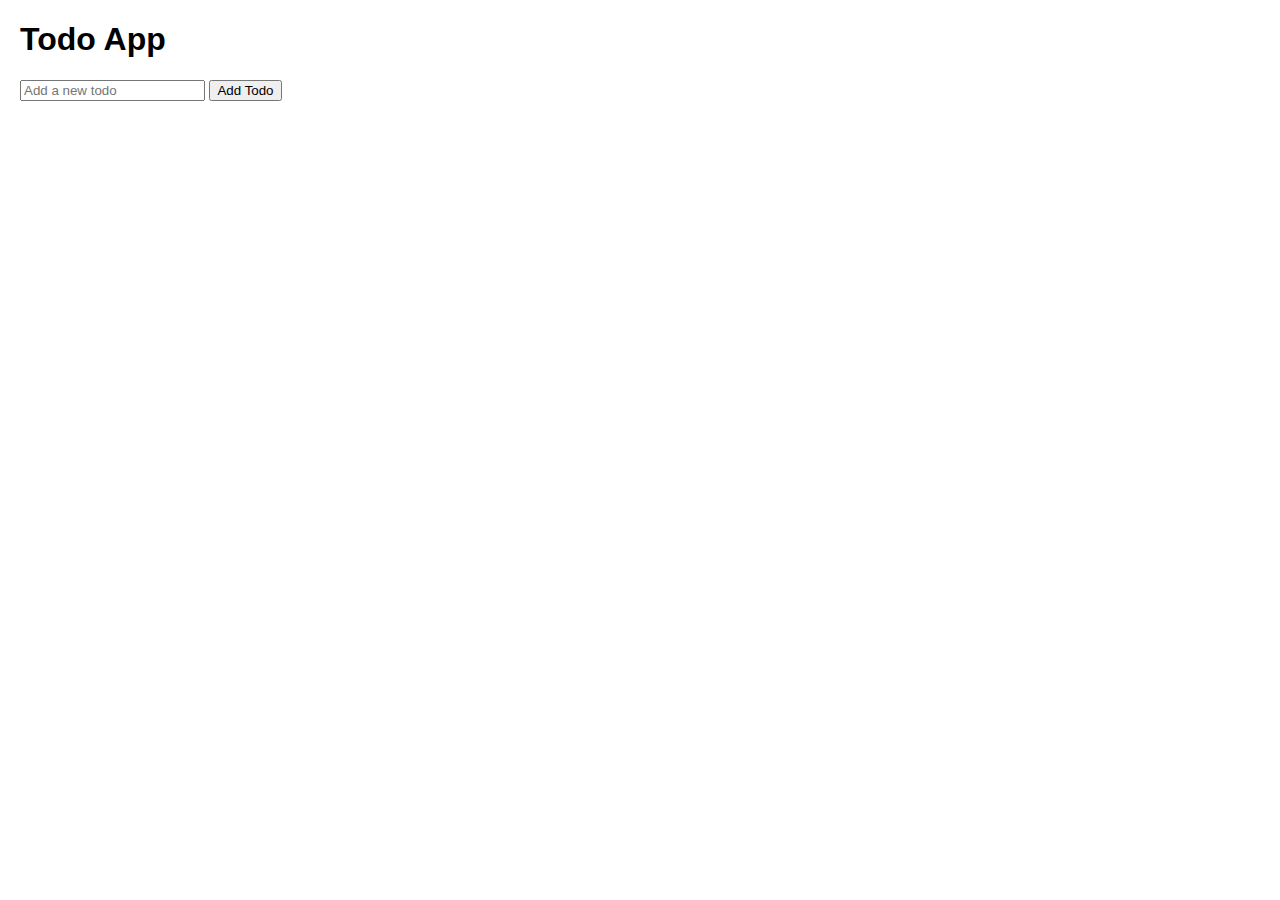
<file: Assignments/Todo_app/index.html>
<!DOCTYPE html>
<html lang="en">
<head>
    <meta charset="UTF-8">
    <meta name="viewport" content="width=device-width, initial-scale=1.0">
    <title>Todo App</title>
    <style>
        /* Optional: Add some basic styling */
        body {
            font-family: Arial, sans-serif;
            margin: 20px;
        }

        input, button {
            margin-bottom: 10px;
        }
    </style>
</head>
<body>

    <h1>Todo App</h1>

    <!-- Input field to add new todo items -->
    <input type="text" id="newTodo" placeholder="Add a new todo">
    <button onclick="addTodo()">Add Todo</button>

    <!-- List to display todo items -->
    <ul id="todoList"></ul>

    <script src="app.js"></script>
</body>
</html>
</file>
